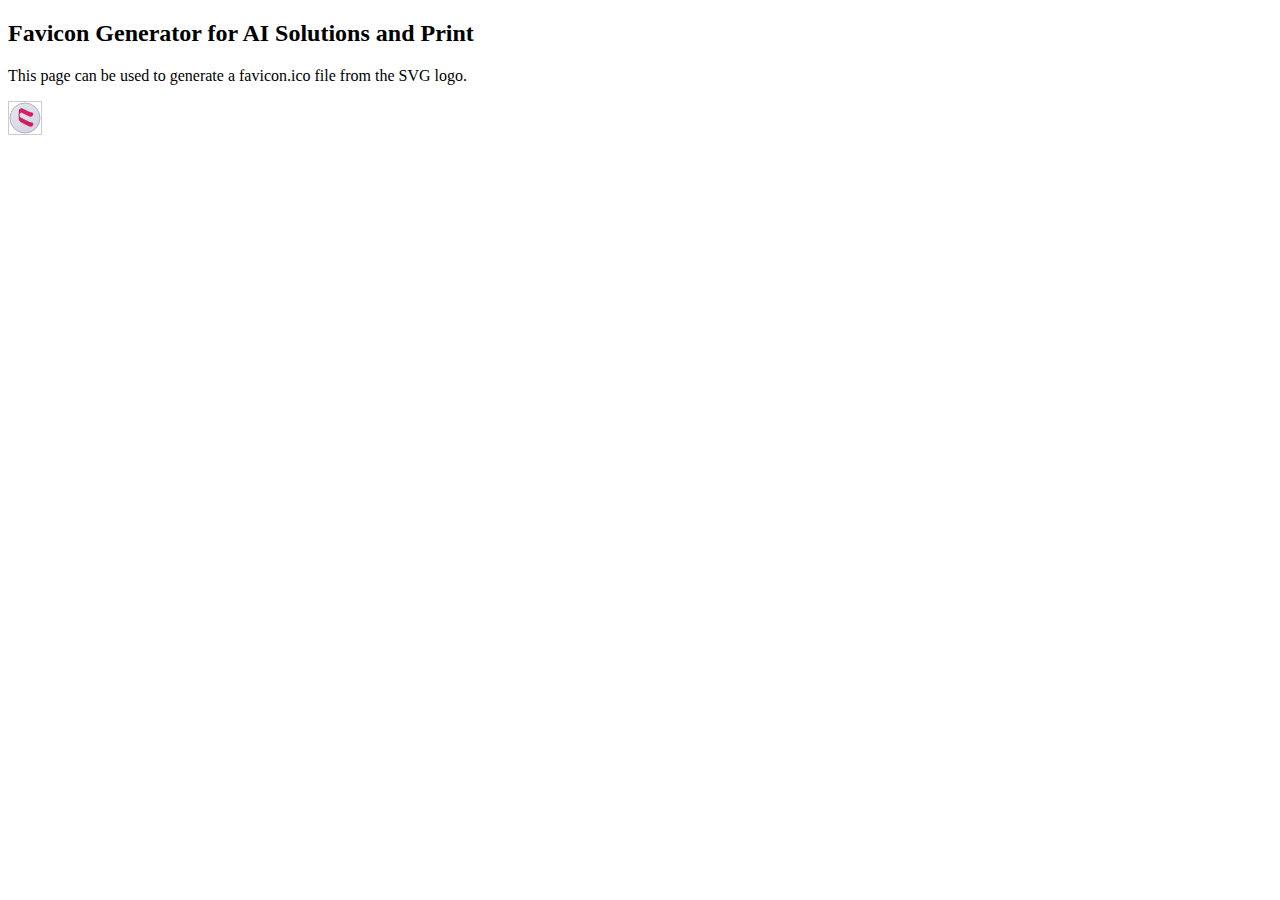
<file: images/favicon-generator.html>
<!DOCTYPE html>
<html>
<head>
    <title>Favicon Generator</title>
</head>
<body>
    <h2>Favicon Generator for AI Solutions and Print</h2>
    <p>This page can be used to generate a favicon.ico file from the SVG logo.</p>
    
    <canvas id="faviconCanvas" width="32" height="32" style="border: 1px solid #ccc;"></canvas>
    
    <script>
        const canvas = document.getElementById('faviconCanvas');
        const ctx = canvas.getContext('2d');
        
        // Create gradient for circle background
        const circleGradient = ctx.createLinearGradient(0, 0, 32, 32);
        circleGradient.addColorStop(0, '#E8E8F0');
        circleGradient.addColorStop(1, '#D0D0E0');
        
        // Create gradient for S shape
        const sGradient = ctx.createLinearGradient(0, 0, 32, 32);
        sGradient.addColorStop(0, '#E91E63');
        sGradient.addColorStop(1, '#C2185B');
        
        // Draw background circle
        ctx.beginPath();
        ctx.arc(16, 16, 15, 0, 2 * Math.PI);
        ctx.fillStyle = circleGradient;
        ctx.fill();
        ctx.strokeStyle = '#B0B0C0';
        ctx.lineWidth = 1;
        ctx.stroke();
        
        // Draw simplified S shape
        ctx.beginPath();
        ctx.moveTo(10, 9);
        ctx.bezierCurveTo(10, 7, 12, 6, 14, 7);
        ctx.bezierCurveTo(16, 8, 18, 9, 20, 10);
        ctx.bezierCurveTo(22, 11, 24, 10, 24, 12);
        ctx.bezierCurveTo(24, 14, 22, 15, 20, 14);
        ctx.bezierCurveTo(18, 13, 16, 12, 14, 11);
        ctx.bezierCurveTo(12, 10, 10, 11, 10, 13);
        ctx.bezierCurveTo(10, 15, 12, 16, 14, 17);
        ctx.bezierCurveTo(16, 18, 18, 19, 20, 20);
        ctx.bezierCurveTo(22, 21, 24, 20, 24, 22);
        ctx.bezierCurveTo(24, 24, 22, 25, 20, 24);
        ctx.bezierCurveTo(18, 23, 16, 22, 14, 21);
        ctx.bezierCurveTo(12, 20, 10, 19, 10, 17);
        ctx.bezierCurveTo(10, 15, 10, 13, 10, 9);
        ctx.closePath();
        ctx.fillStyle = sGradient;
        ctx.fill();
        ctx.strokeStyle = '#AD1457';
        ctx.lineWidth = 0.5;
        ctx.stroke();
        
        // Convert to favicon
        const link = document.createElement('link');
        link.type = 'image/x-icon';
        link.rel = 'shortcut icon';
        link.href = canvas.toDataURL('image/x-icon');
        document.getElementsByTagName('head')[0].appendChild(link);
        
        console.log('Favicon generated and added to page');
    </script>
</body>
</html>
</file>
